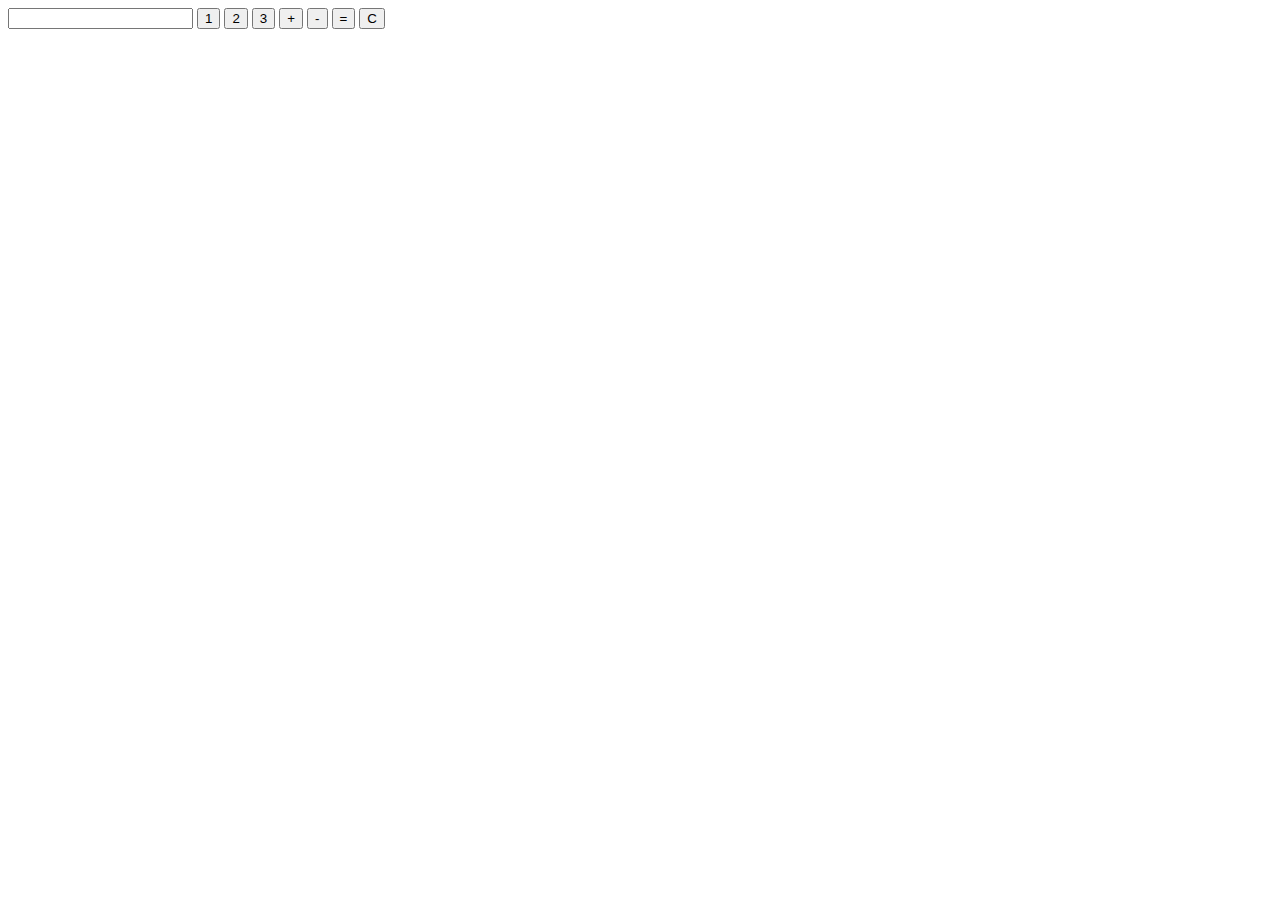
<file: live-coding/index.html>
<!DOCTYPE html>
<html lang="en">
<head>
    <meta charset="UTF-8">
    <meta http-equiv="X-UA-Compatible" content="IE=edge">
    <meta name="viewport" content="width=device-width, initial-scale=1.0">
    <title>Calculater</title>
</head>
<body>
    <input type="text" id="display">
    <button onclick="onClickNumber(1)">1</button>
    <button onclick="onClickNumber(2)">2</button>
    <button onclick="onClickNumber(3)">3</button>
    <button onclick="onClickOperation('+')">+</button>
    <button onclick="onClickOperation('-')">-</button>
    <button onclick="equal()">=</button>
    <button onclick="resetValues()">C</button>

    <script src="script.js"></script>
</body>
</html>
</file>
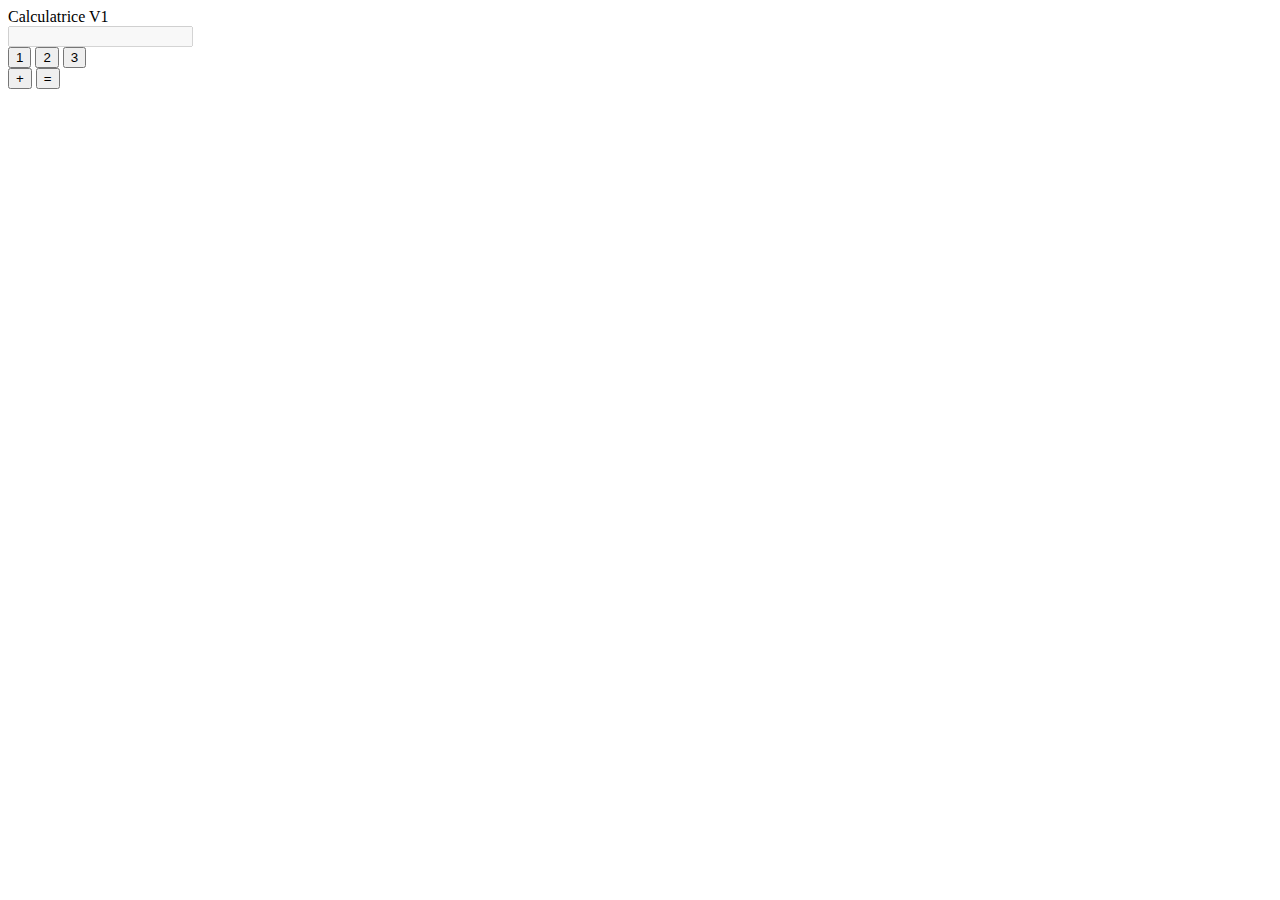
<file: prototype 0/index.html>
<!DOCTYPE html>
<html lang="en">

<head>
    <meta charset="UTF-8">
    <meta http-equiv="X-UA-Compatible" content="IE=edge">
    <meta name="viewport" content="width=device-width, initial-scale=1.0">
    <title>Mini Calculatrice</title>
</head>

<body>
    <header>
        Calculatrice V1
    </header>
    <main>
        <section>
            <div>
                <input id="display" type="text" class="display" disabled>
            </div>
            <div class="ccalculator-keys">
                <div>
                    <button value="">1</button>
                    <button value="2">2</button>
                    <button value="3">3</button>
                </div>
                <div>
                    <button value="+">+</button>
                    <button value="=">=</button>
                </div>
            </div>

        </section>
    </main>
    <script src="script.js"></script>
</body>

</html>
</file>
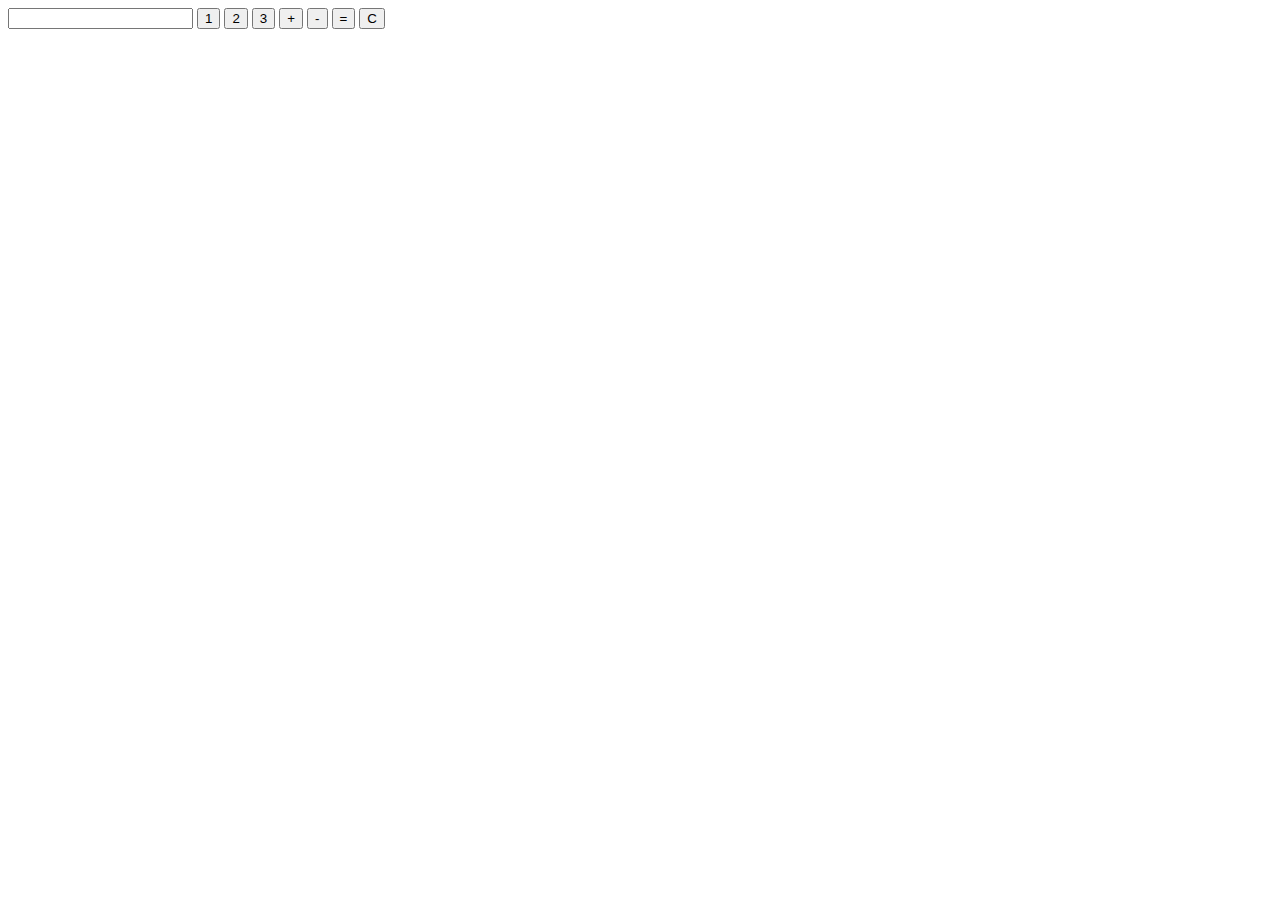
<file: prototype 1/index.html>
<!DOCTYPE html>
<html lang="fr">
<head>
    <meta charset="UTF-8">
    <meta http-equiv="X-UA-Compatible" content="IE=edge">
    <meta name="viewport" content="width=device-width, initial-scale=1.0">
    <title>Prototype calculatrice</title>
</head>
<body>
    <input type="text" id="display">
    <button onclick="onClickNumber(1)">1</button>
    <button onclick="onClickNumber(2)">2</button>
    <button onclick="onClickNumber(3)">3</button>
    <button onclick="operationHandle('+')">+</button>
    <button onclick="operationHandle('-')">-</button>
    <button onclick="equal ()">=</button>
    <button onclick="restValues()">C</button>

    <script src="calculatrice.js"></script>
</body>
</html>
</file>
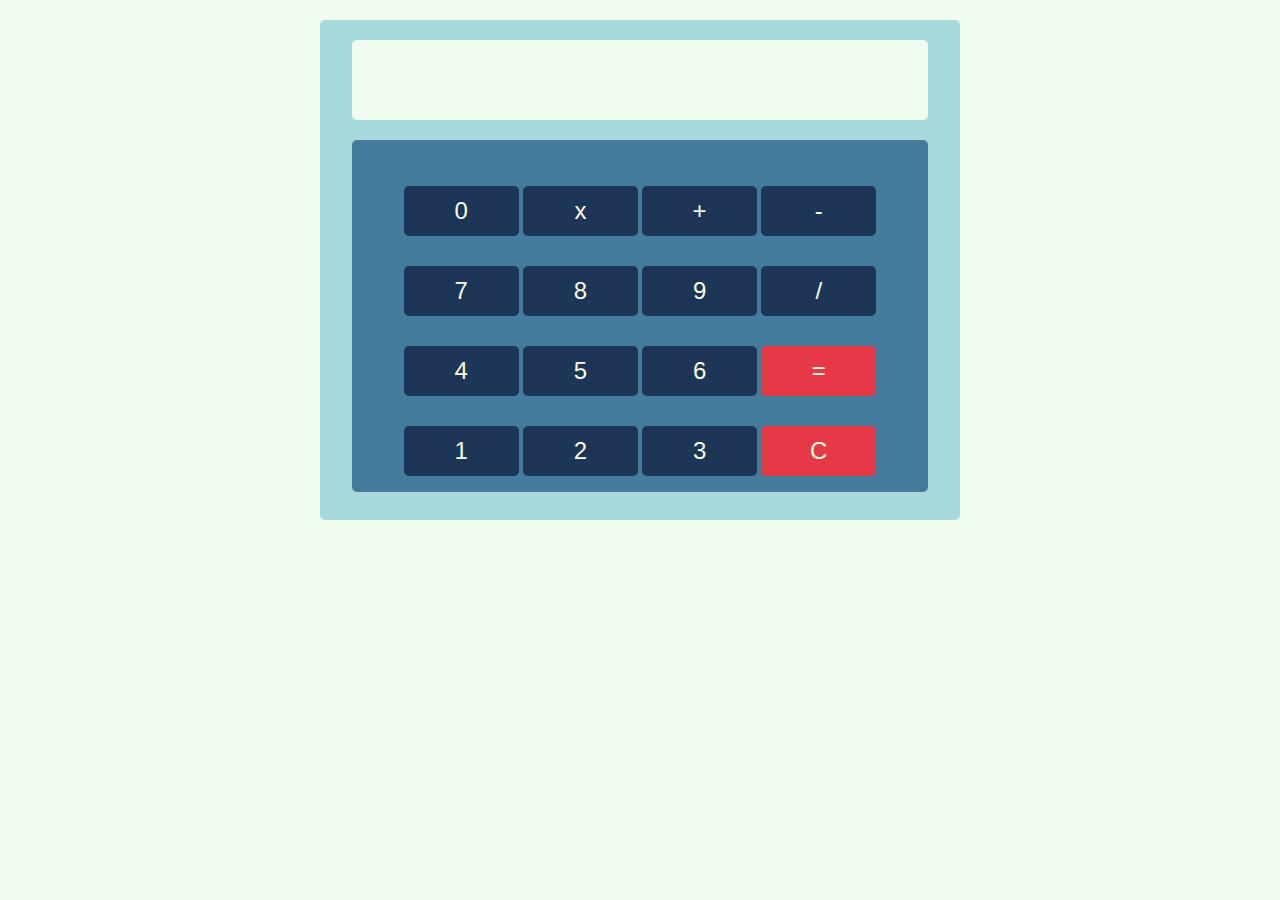
<file: src/index.html>
<!DOCTYPE html>
<html lang="en">

<head>
    <meta charset="UTF-8">
    <meta http-equiv="X-UA-Compatible" content="IE=edge">
    <meta name="viewport" content="width=device-width, initial-scale=1.0">
    <title>Calculater</title>
    <link rel="stylesheet" href="styles.css">
</head>

<body>
    <div class="container">
        <input type="text" id="display">
        <div class="button-container">

            <div>
                <button onclick="onClickNumber(0)">0</button>
                <button onclick="onClickOperation('*')">x</button>
                <button onclick="onClickOperation('+')">+</button>
                <button onclick="onClickOperation('-')">-</button>
            </div>
            <div>
                <button onclick="onClickNumber(7)">7</button>

                <button onclick="onClickNumber(8)">8</button>
                <button onclick="onClickNumber(9)">9</button>

                <button onclick="onClickOperation('/')">/</button>
            </div>
            <div>
                <button onclick="onClickNumber(4)">4</button>
                <button onclick="onClickNumber(5)">5</button>
                <button onclick="onClickNumber(6)">6</button>
                <button id="equalBtn" onclick="equal()">=</button>

            </div>
            <div>
                <button onclick="onClickNumber(1)">1</button>
                <button onclick="onClickNumber(2)">2</button>
                <button onclick="onClickNumber(3)">3</button>
                <button id="clearBtn" onclick="resetValues()">C</button>

            </div>
        </div>

    </div>


    <script src="script.js"></script>
</body>

</html>
</file>
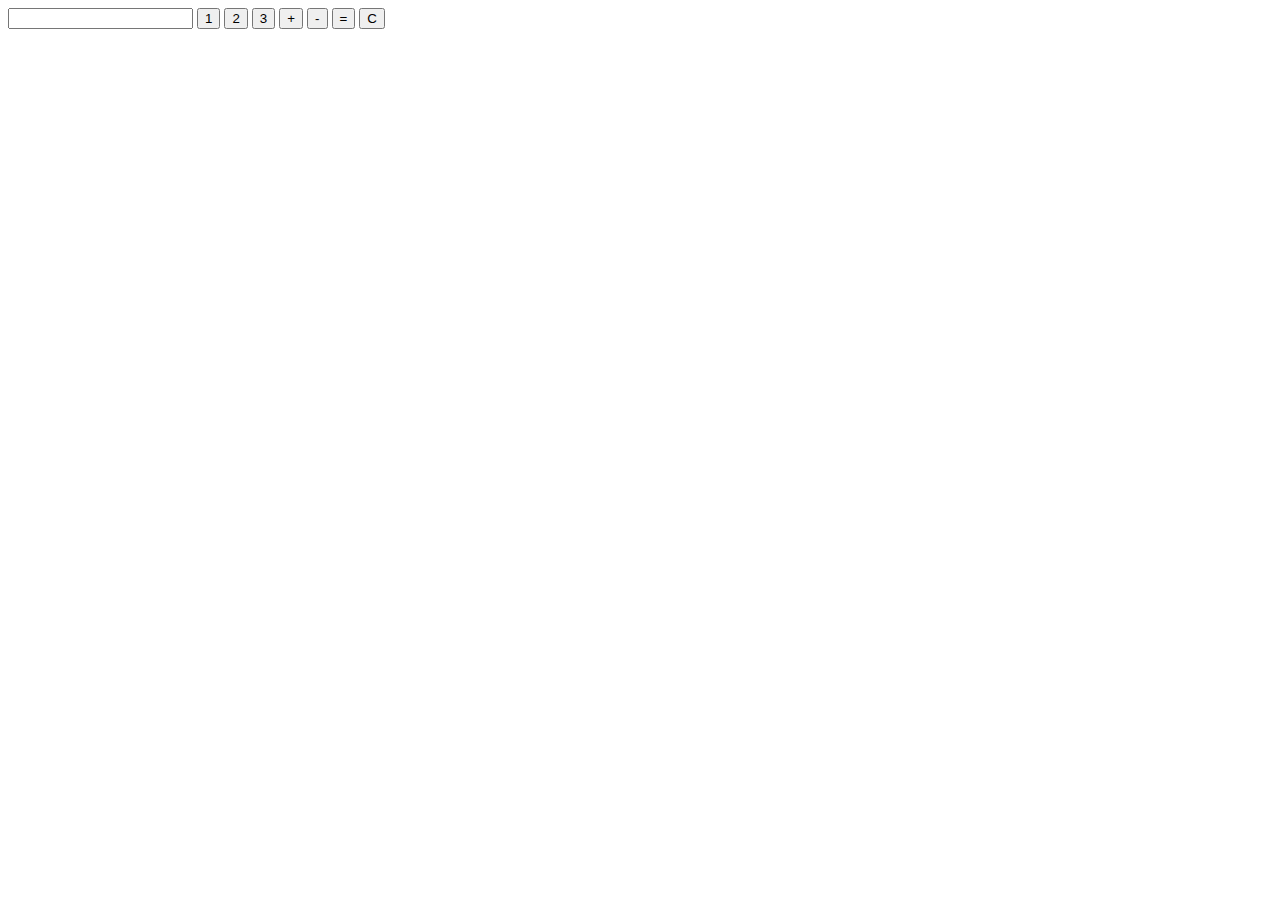
<file: training/index.html>
<!DOCTYPE html>
<html lang="en">
<head>
    <meta charset="UTF-8">
    <meta http-equiv="X-UA-Compatible" content="IE=edge">
    <meta name="viewport" content="width=device-width, initial-scale=1.0">
    <title>Calculater</title>
</head>
<body>
    <input type="text" id="display">
    <button onclick="onClickNumber(1)">1</button>
    <button onclick="onClickNumber(2)">2</button>
    <button onclick="onClickNumber(3)">3</button>
    <button onclick="onClickOperation('+')">+</button>
    <button onclick="onClickOperation('-')">-</button>
    <button onclick="equal()">=</button>
    <button>C</button>

    <script src="script.js"></script>
</body>
</html>
</file>
<file: src/styles.css>
* {
    margin: 0;
    padding: 0;
    box-sizing: border-box;
}

body {
    width: 100%;
    background-color: #f1faee;
}

.container {
    border-radius: 5px;
    margin-top: 20px;
    padding-top: 20px;
    width: 50%;
    margin-left: auto;
    margin-right: auto;
    text-align: center;
    height: 500px;
    background-color: #a8dadc;
}

.button-container {
    display: flex;
    flex-direction: column;
    padding-top: 16px;
    margin-top: 15px;
    width: 90%;
    margin-top: 20px;
    margin-left: auto;
    margin-right: auto;
    padding-bottom: 16px;
    border-radius: 5px;
    background-color: #457b9d;
}

.button-container button {
    font-size: 1.5rem;
    color: #F8FFE5;
    width: 20%;
    background-color: #1d3557;
    border-radius: 5px;
    -webkit-border-radius: 5px;
    -moz-border-radius: 5px;
    -ms-border-radius: 5px;
    -o-border-radius: 5px;
    border: hidden;
    margin-top: 30px;
    height: 50px;
    cursor: pointer;

}

#display {
    width: 90%;
    height: 80px;
    border-radius: 5px;
    background-color: #f1faee;
    border: hidden;
    outline-color: #2EBFA5;
    font-size: 1.7rem;
}

#clearBtn, #equalBtn {
    background-color: #e63946;
}
</file>
